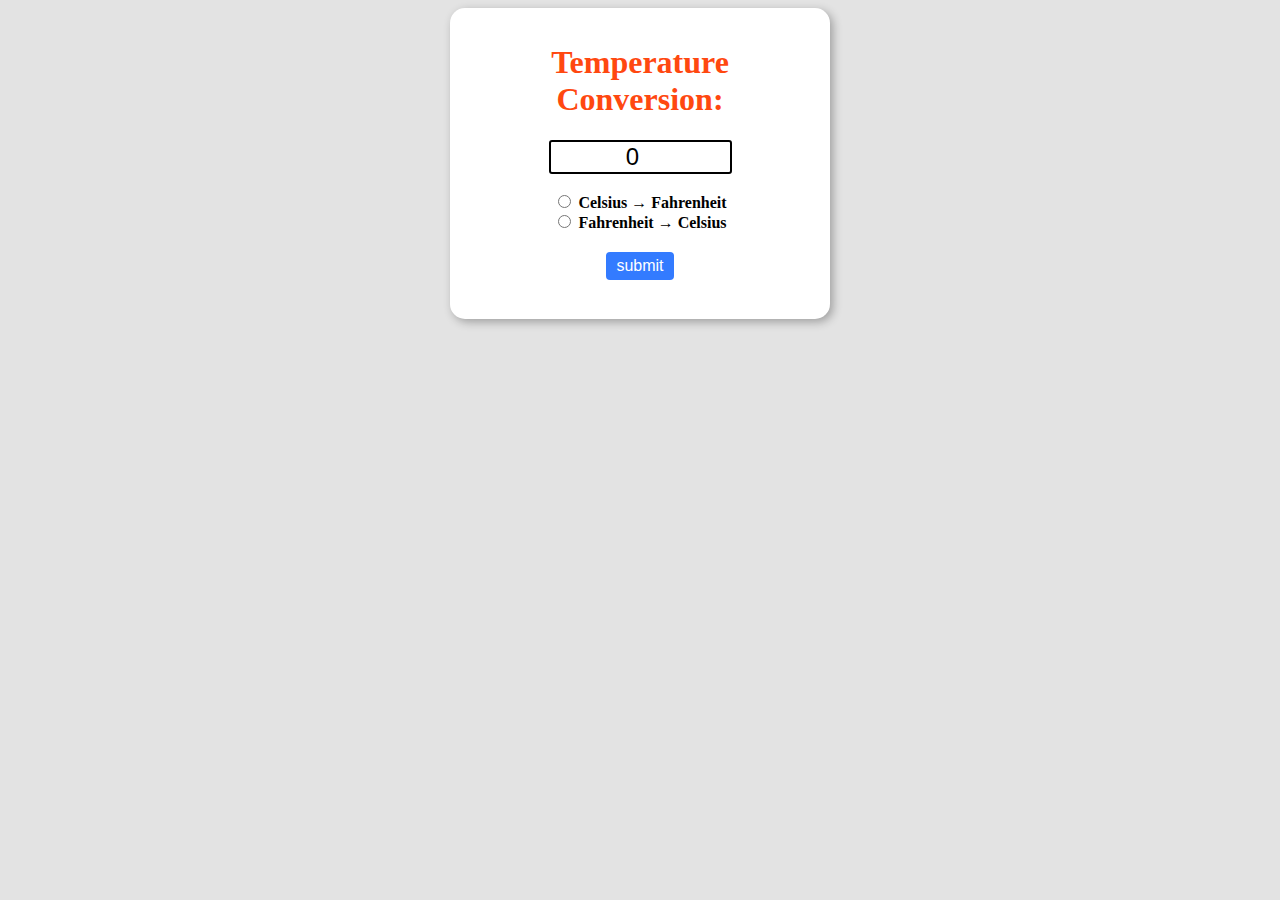
<file: index.html>
<!DOCTYPE html>
<html lang="en">
<head>
    <meta charset="UTF-8">
    <meta name="viewport" content="width=device-width, initial-scale=1.0">
    <meta name="description" content="Temperature conversion">
    <meta name="author" content="Mustafa Zaki">
    <title>Temperature Conversion</title>
    <link rel="stylesheet" href="style.css">
</head>
<body>
    <form class="myForm">
    <h1>Temperature Conversion:</h1>
    <input type="number" id="myTextBox" value = "0"><br><br>

    <input type="radio" id="myRadio1" name="unit">
    <label for="myRadio1" id="myLabel1">Celsius → Fahrenheit</label><br>

    <input type="radio" id="myRadio2" name="unit">
    <label for="myRadio2" id="myLabel2">Fahrenheit → Celsius</label><br>

    <button type="button" id="myButton">submit</button>
    <p id="result"></p>
    </form>
    
    <script src="temperature-conversion.js"></script>
</body>
</html>
</file>
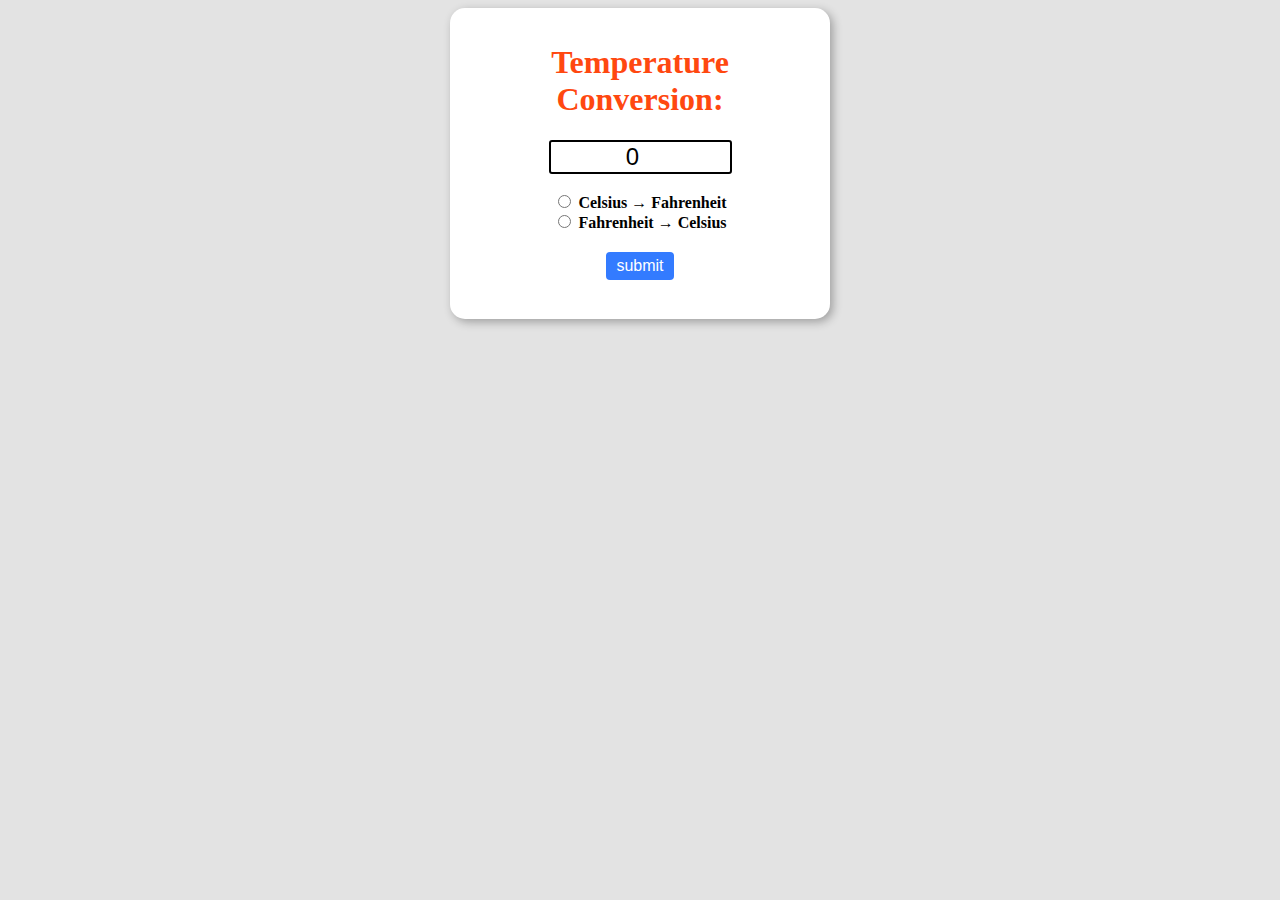
<file: temperature-conversion.html>
<!DOCTYPE html>
<html lang="en">
<head>
    <meta charset="UTF-8">
    <meta name="viewport" content="width=device-width, initial-scale=1.0">
    <meta name="description" content="Temperature conversion">
    <meta name="author" content="Mustafa Zaki">
    <title>Temperature Conversion</title>
    <link rel="stylesheet" href="style.css">
</head>
<body>
    <form class="myForm">
    <h1>Temperature Conversion:</h1>
    <input type="number" id="myTextBox" value = "0"><br><br>

    <input type="radio" id="myRadio1" name="unit">
    <label for="myRadio1" id="myLabel1">Celsius → Fahrenheit</label><br>

    <input type="radio" id="myRadio2" name="unit">
    <label for="myRadio2" id="myLabel2">Fahrenheit → Celsius</label><br>

    <button type="button" id="myButton">submit</button>
    <p id="result"></p>
    </form>
    
    <script src="temperature-conversion.js"></script>
</body>
</html>
</file>
<file: style.css>
body{
    font-family: verdana;
    background-color: rgb(227, 227, 227);
}
.myForm{
    background-color: white;
    text-align: center;
    max-width: 350px;
    margin: auto;
    padding: 15px;
    border-radius: 15px;
    box-shadow: 3px 3px 10px hsla(0, 0%, 0%, 0.3);
}
h1{
    color: rgb(255, 72, 16);
}
#myTextBox{
    width: 50%;
    text-align: center;
    font-size: 1.5em;
    border: 2px solid black;
    border-radius: 3px;
}
#myLabel1{
    font-weight: bold;
}
#myLabel2{
    font-weight: bold;
}
#myButton{
    background-color: rgb(51, 123, 255);
    color: white;
    font-size: 1em;
    border: none;
    border-radius: 4px;
    padding: 5px 10px;
    margin-top: 20px;
    cursor: pointer;
}
#myButton:hover{
    background-color: rgb(27, 107, 255);
}
#result{
    font-size: 1.5em;
    font-weight: bold;
}
</file>
